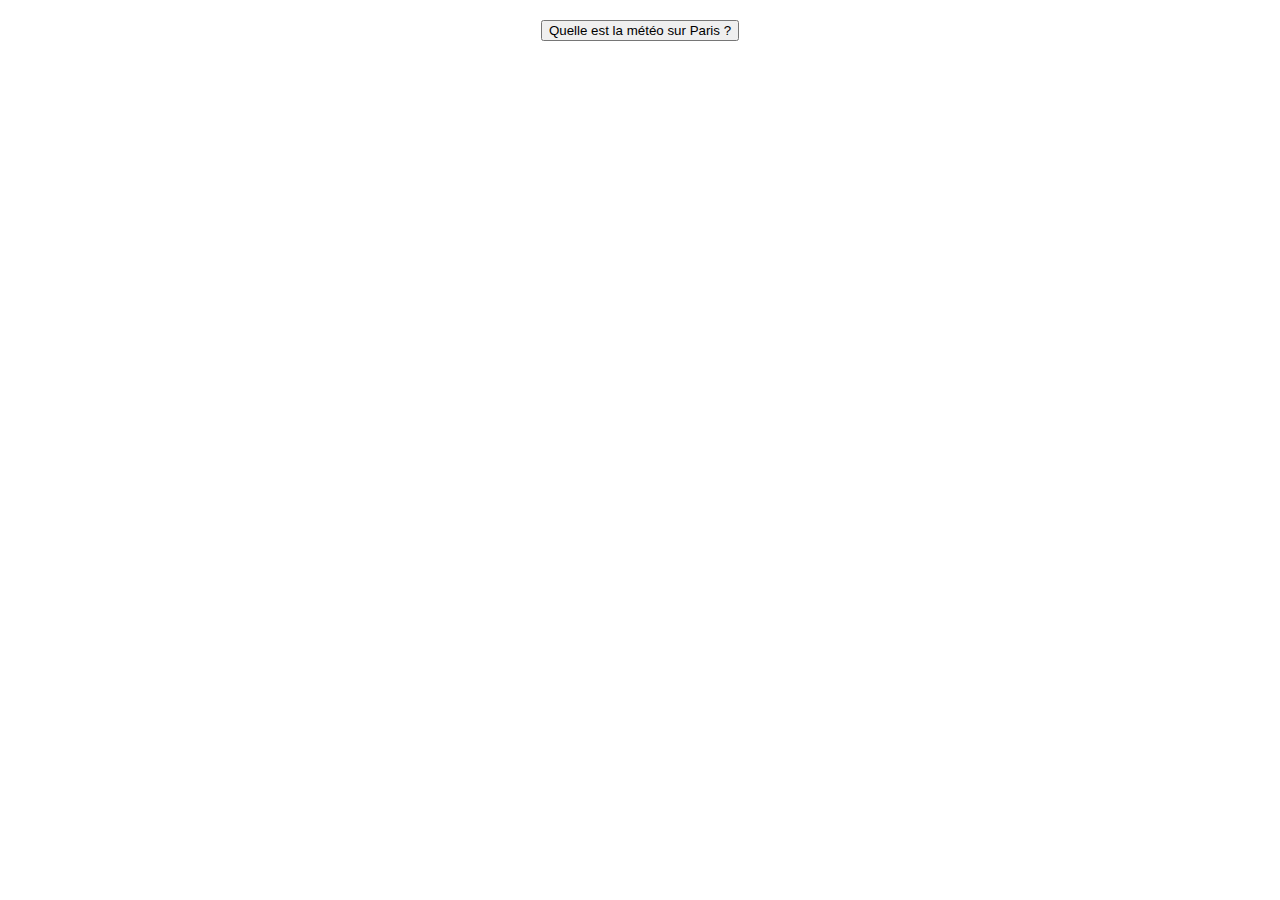
<file: meteo/index.html>
<html>
  <head>
    <link rel="stylesheet" type="text/css" href="base.css">
  </head>
  <body>  
    <div><button id="ask-weather">Quelle est la météo sur Paris ?</button></div>
    <div id="weather-result"></div>
    
    <script type="text/javascript" src="index.js"></script>
  </body>
</html>
</file>
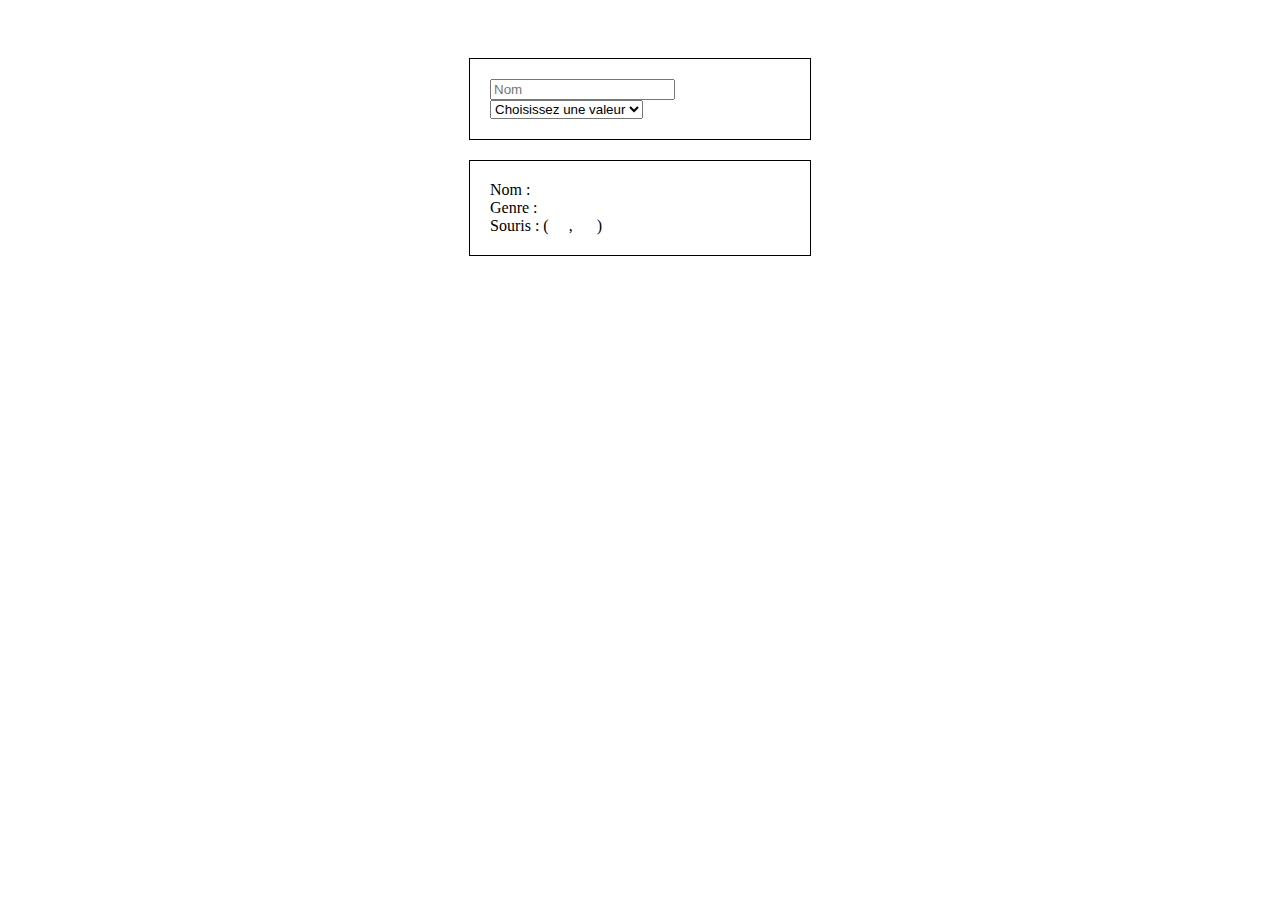
<file: Récupérez-des-données-utilisateur-avec-les-événements/index.html>
<html>
  <head>
    <link rel="stylesheet" type="text/css" href="base.css">
  </head>
  <body>  
    <form>
      <div><input type="text" id="name" placeholder="Nom" /></div>
      <div>
        <select id="gender">
          <option>Choisissez une valeur</option>
          <option value="male">Homme</option>
          <option value="female">Femme</option>
          <option value="other">Autre</option>
        </select>  
      </div>
    </form>
    
    <div id="result">
      Nom : <span id="res-name"></span><br />
      Genre : <span id="res-gender"></span><br />
      Souris : (<span id="mouse-x"></span>, <span id="mouse-y"></span>)
    </div>
    
    <script type="text/javascript" src="index.js"></script>
  </body>
</html>
</file>
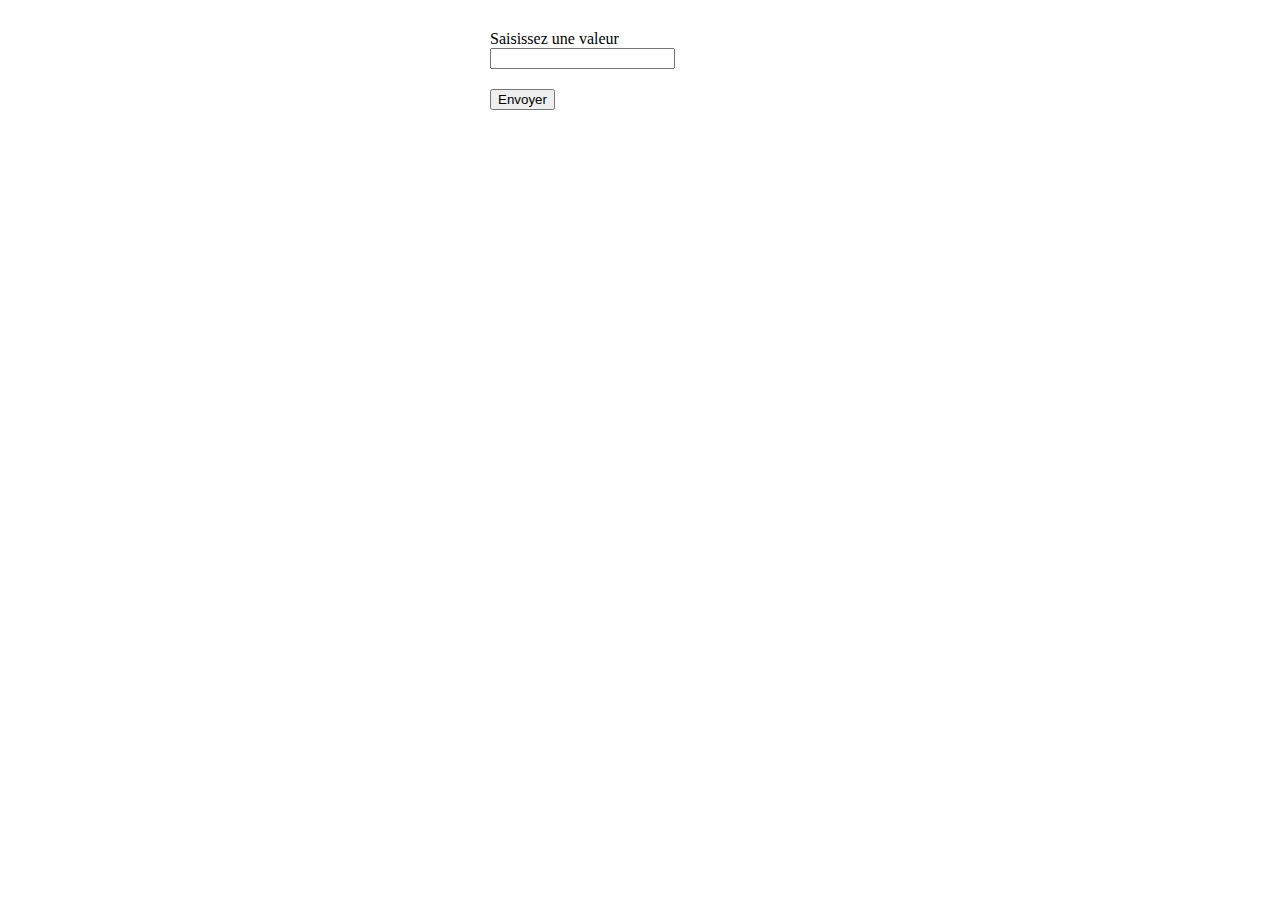
<file: Sauvegardez-des-données-sur-le-service-web/index.html>
<html>
  <head>
    <link rel="stylesheet" type="text/css" href="base.css">
  </head>
  <body>  
    <form id="form">
      <label>Saisissez une valeur <input type="text" id="value" /></label><br />
      <input type="submit" value="Envoyer" />
    </form>
    <div id="result"></div>
    
    <script type="text/javascript" src="index.js"></script>
  </body>
</html>
</file>
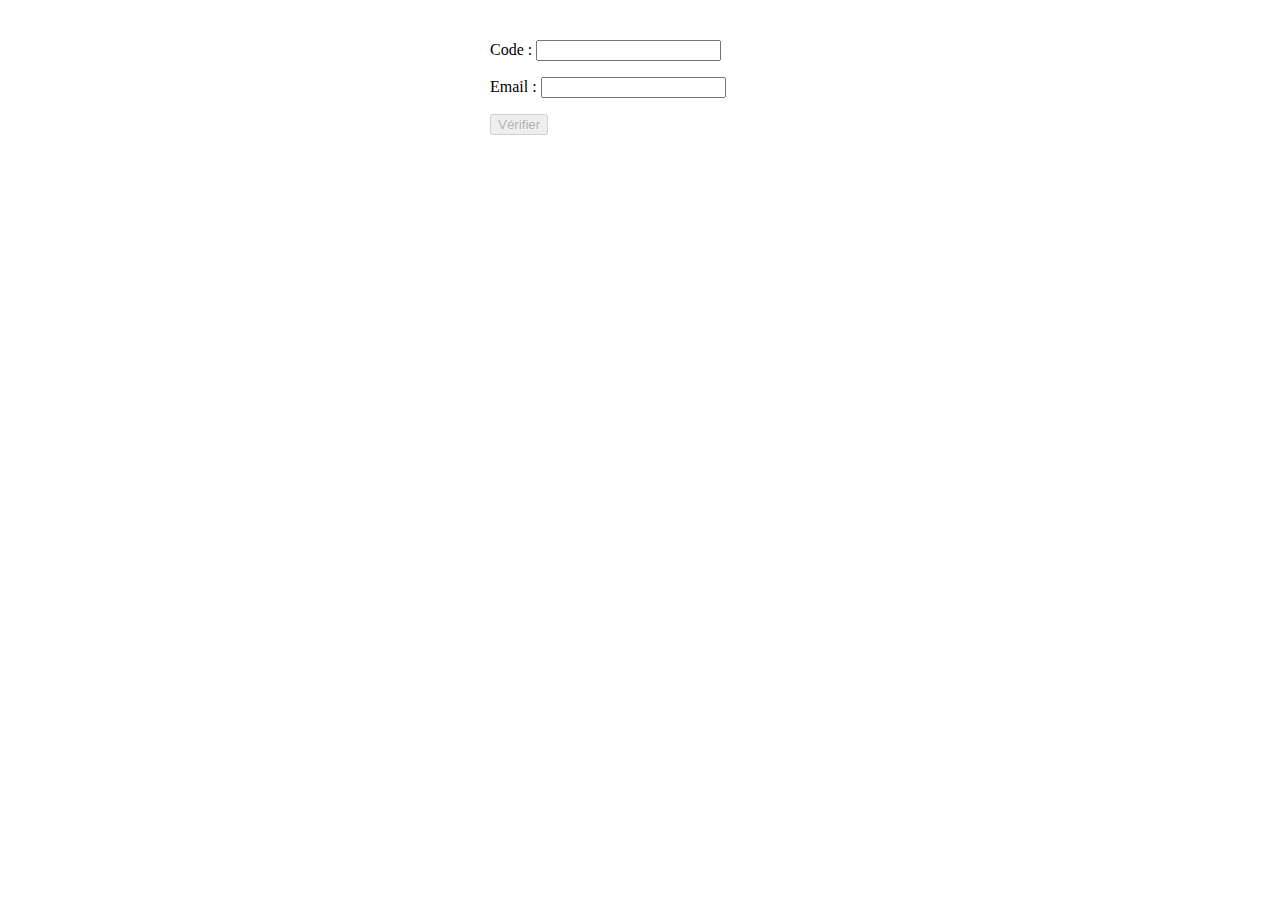
<file: Validez-les-données-saisies-par-vos-utilisateurs/index.html>
<html>
  <head>
    <link rel="stylesheet" type="text/css" href="base.css">
  </head>
  <body>  
    <form id="form-to-check">
      <p>
        <label>Code : <input type="text" name="code" id="code" /></label><br />
        <div class="result" id="code-validation"></div>
      </p>
      <p>
        <label>Email : <input type="email" required name="email"  /></label>
      </p>
      <p>
        <!--par defaut bouton disabled -->
         <input type="submit" value="Vérifier" disabled="disabled" id="submit-btn" />
      </p>
    </form>
    
    <script type="text/javascript" src="index.js"></script>
  </body>
</html>
</file>
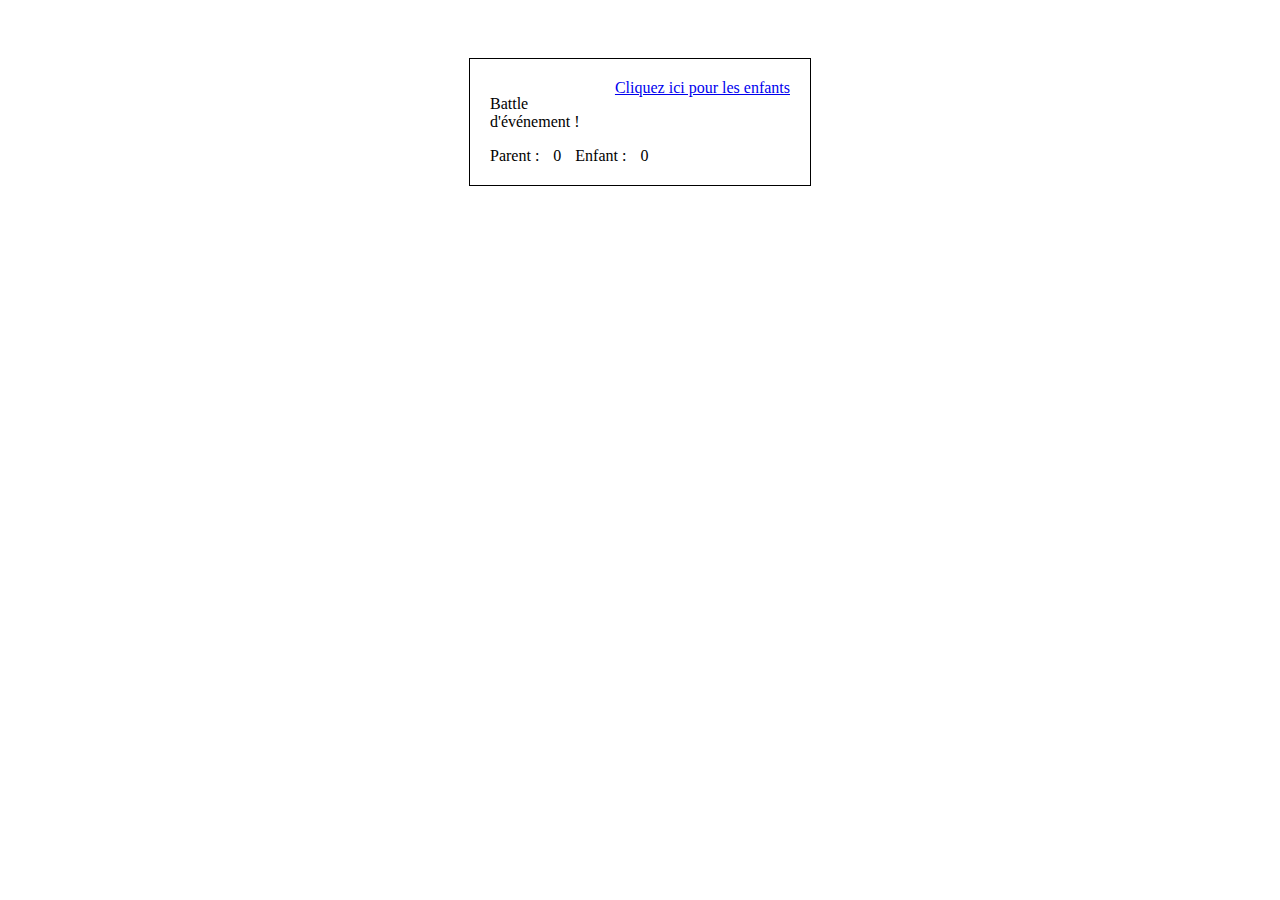
<file: Écoutez-des-événements/index.html>
<html>
  <head>
    <link rel="stylesheet" type="text/css" href="base.css">
  </head>
  <body>  
    <article id="parent">
      <a class="link" id="child" href="#">Cliquez ici pour les enfants</a>
      <p>Battle d'événement !</p>
      Parent : <span id="parent-count">0</span>
      Enfant : <span id="child-count">0</span>
    </article>
    
    <script type="text/javascript" src="index.js"></script>
  </body>
</html>
</file>
<file: meteo/base.css>
#ask-weather {
  margin: auto;
  margin-top: 20px;
  margin-bottom: 20px;
  display: block;
}

#weather-result {
  text-align: center;
  font-size: 24px;
}
</file>
<file: Récupérez-des-données-utilisateur-avec-les-événements/base.css>
body {
  padding: 50px;
}

form, #result {
  margin: auto;
  margin-bottom: 20px;
  width: 300px;
  padding: 20px;
  border: 1px solid black;
}

span {
  margin: 10px;
}
</file>
<file: Sauvegardez-des-données-sur-le-service-web/base.css>
form {
  max-width: 300px;
  margin: auto;
  margin-top: 30px;
}

input[type="submit"] {
  margin-top: 20px;
  margin-bottom: 20px;
}

#result {
  margin-top 40px;
  text-align: center;
}
</file>
<file: Validez-les-données-saisies-par-vos-utilisateurs/base.css>
form {
  margin: auto;
  max-width: 300px;
  margin-top: 40px;
}

.result {
  text-align: center;
}
</file>
<file: Écoutez-des-événements/base.css>
body {
  padding: 50px;
}

article {
  margin: auto;
  width: 300px;
  padding: 20px;
  border: 1px solid black;
}

.link {
  float: right;
  margin-left: 30px;
}

span {
  margin: 10px;
}
</file>
